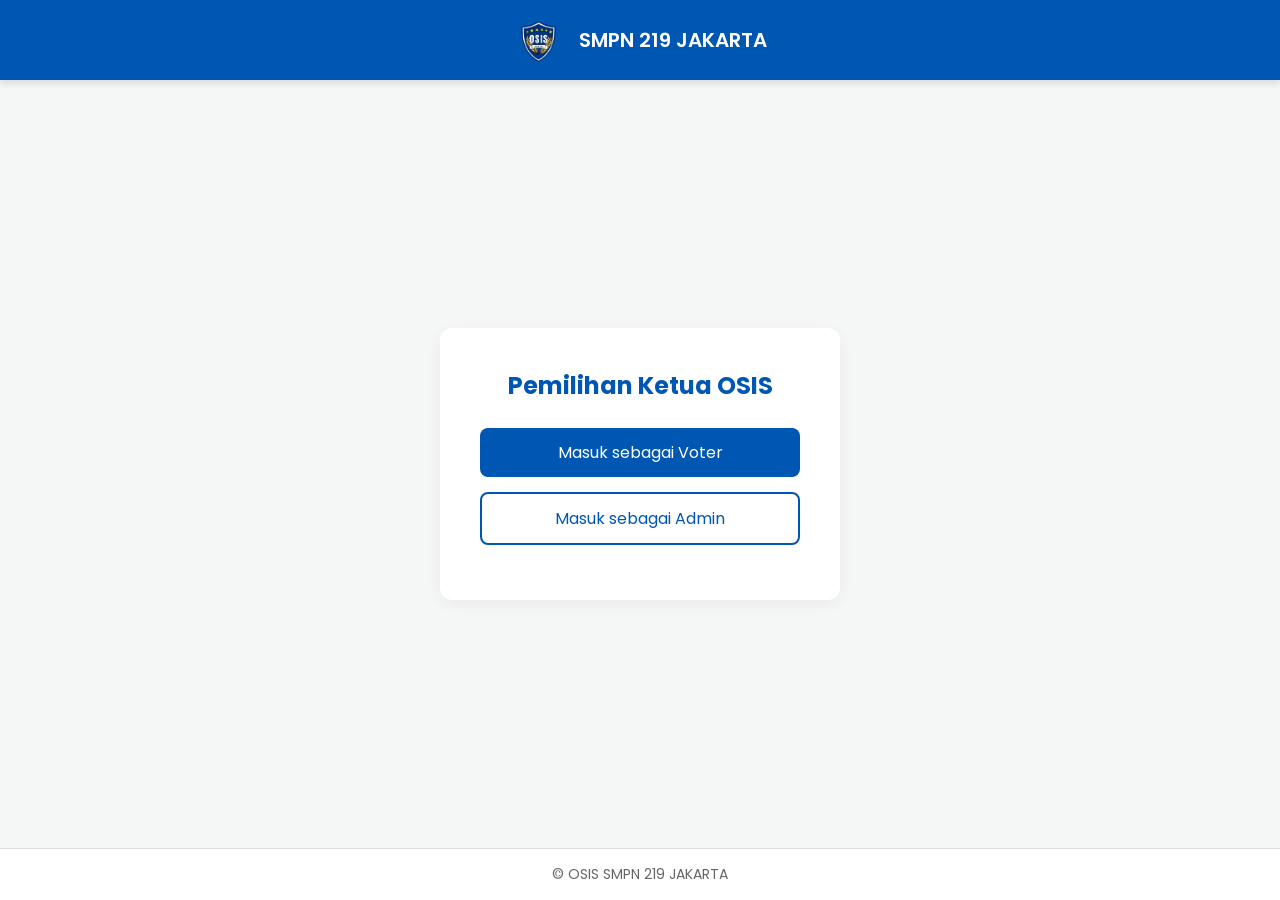
<file: index.html>
<!DOCTYPE html>
<html lang="id">
<head>
    <meta charset="UTF-8">
    <meta name="viewport" content="width=device-width, initial-scale=1.0">
    <title>Pemilihan Ketua OSIS - SMPN 219 JAKARTA</title>
    <link rel="stylesheet" href="style.css">
</head>
<body>

    <header>
        <img src="assets/img/logo.png" alt="Logo OSIS">
        <h1>SMPN 219 JAKARTA</h1>
    </header>

    <main class="main-container">
        <div class="card">
            <h2>Pemilihan Ketua OSIS</h2>
            <a href="voter.html" class="btn">Masuk sebagai Voter</a>
            <a href="admin.html" class="btn btn-outline">Masuk sebagai Admin</a>
        </div>
    </main>

    <footer>
        &copy; OSIS SMPN 219 JAKARTA
    </footer>

</body>
</html>
</file>
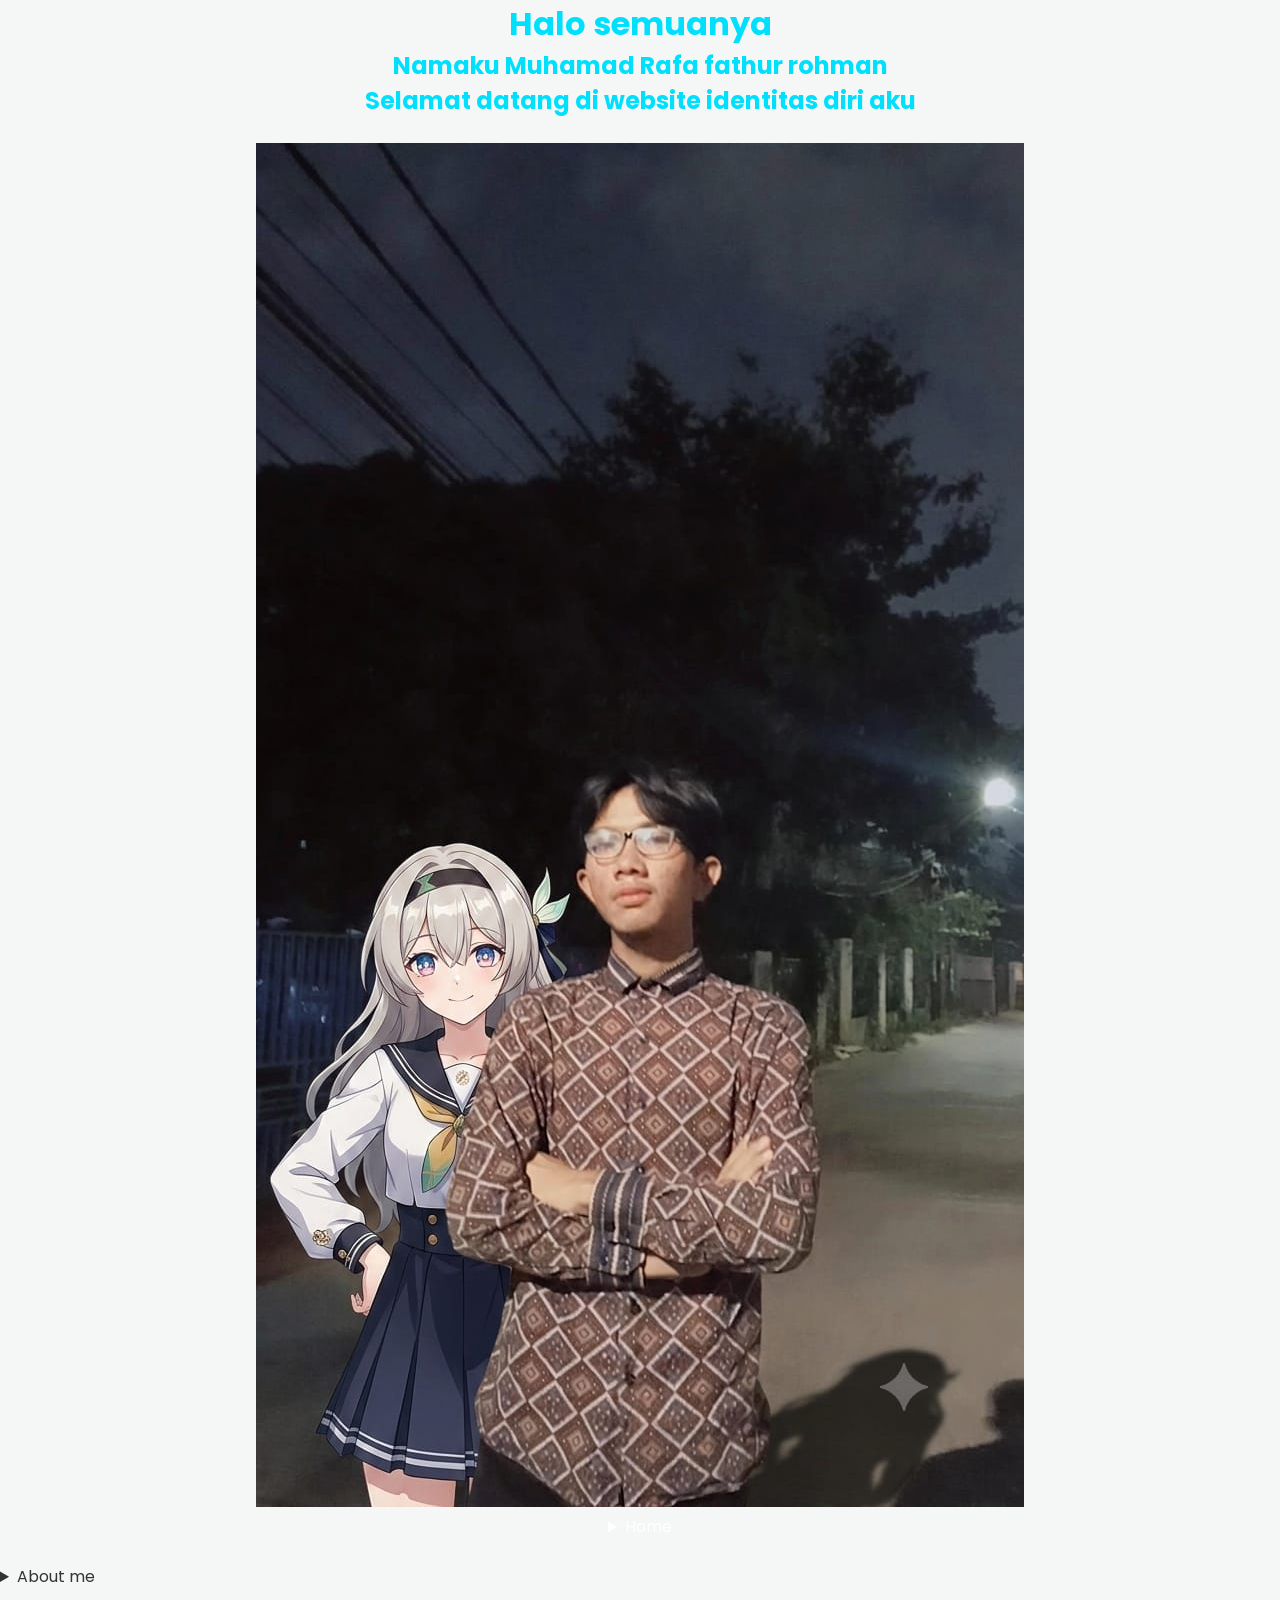
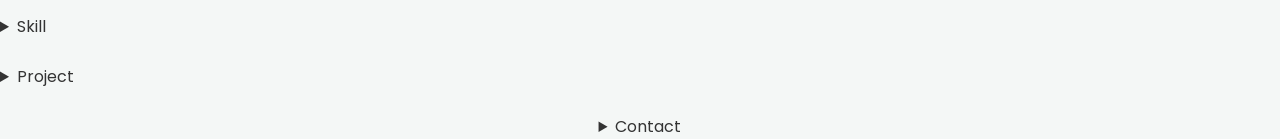
<file: latihan_1.html>
<!DOCTYPE html>
<html lang="en">
<head>
     <h1 style="text-align: center; color: rgb(0, 224, 253);">Halo semuanya</h1>
    <h2 style="text-align: center; color:  rgb(0, 224, 253);"> Namaku Muhamad Rafa fathur rohman</h2>
    <h2 style="text-align: center; color:  rgb(0, 224, 253);">Selamat datang di website identitas diri aku</h2> <br>
    <div style="text-align: center;">
        <img src=fathur.jpeg>
    </div>
   <link rel="stylesheet" href="style.css">
</head>
<body>

<nav>
    
</nav>

   
    <div class="Home">
        <details>
        <summary style="color: rgb(255, 255, 255); text-align: center;">Home</summary>
        <p style="color: aqua;text-align: center;">Assalamualaikum perkenalkan saya muhamad rafa fathur rohman <br>
            Aku berasal dari smp negri 219 jakarta, hobi aku adalah bermain komputer <br>
            aku harap kalian enjoy :V
        </p>
    </details>
    </div>

    <br>

   <div class="About me">
     <details>
         <summary>About me</summary>
        <p style="color: aqua;text-align: center;">
            Aku sangat suka mengcoding karena aku sangat suka mengetik <br>
            ada banyak bahasa pemerograman yang aku sukai salah satunya adalah <br>
            phyton, javascript, html. Aku cendurung lebih suka jika codingan aku bekerja. <br>
            karena aku tidak terlalu pandai dalam mendesain, dan terbukti dari pemilihan warna di web aku satu ini :/ <br>
        </p>
    </details>
   </div>

   <br>

    <div class="Skill">
        <details>
        <summary>Skill</summary>
        <p style="color: aqua;text-align: center;">
            
        </p>
    </details>
    </div>

    <br>

    <div class="Project">
        <details>
        <summary>Project</summary>
        <p style="color: aqua;text-align: center;">

        </p>
    </details>
    </div>

    <br>

   <div class="Contact" style="text-align: center;">
     <details>
        <summary>Contact</summary>
        <p style="color: aqua;text-align: center;"> Whastapp: <br>
             081410035634 <br>
             Instagram:<br>
             <a href="https://www.instagram.com/turrrruurr/" style="color: aqua;">@
turrrruurr</a> <br>
             Email:<br>
             gtauapa8@gmail.com <br>
        </p>
    </details>
</div>

    <script>
        
    </script>


</body>
</html>
</file>
<file: style.css>
/* Import Font */
@import url('https://fonts.googleapis.com/css2?family=Poppins:wght@400;600&display=swap');

/* Reset dasar */
* {
    margin: 0;
    padding: 0;
    box-sizing: border-box;
    font-family: 'Poppins', sans-serif;
}

body {
    background-color: #f4f7f6;
    color: #333;
    display: flex;
    flex-direction: column;
    min-height: 100vh;
}

/* Header & Logo */
header {
    background-color: #0056b3;
    color: white;
    padding: 15px 20px;
    display: flex;
    align-items: center;
    justify-content: center;
    gap: 15px;
    box-shadow: 0 4px 6px rgba(0,0,0,0.1);
}

header img {
    width: 50px;
    height: 50px;
    object-fit: cover;
}

header h1 {
    font-size: 20px;
    font-weight: 600;
}

/* Container Utama */
.main-container {
    flex: 1;
    display: flex;
    align-items: center;
    justify-content: center;
    padding: 20px;
}

.card {
    background: white;
    padding: 40px;
    border-radius: 12px;
    box-shadow: 0 4px 15px rgba(0,0,0,0.05);
    text-align: center;
    width: 100%;
    max-width: 400px;
}

.card h2 {
    color: #0056b3;
    margin-bottom: 25px;
}

/* Tombol */
.btn {
    display: block;
    width: 100%;
    padding: 12px;
    margin-bottom: 15px;
    background-color: #0056b3;
    color: white;
    border: none;
    border-radius: 8px;
    font-size: 16px;
    cursor: pointer;
    text-decoration: none;
    transition: background-color 0.3s ease;
}

.btn:hover {
    background-color: #004494;
}

.btn-outline {
    background-color: transparent;
    color: #0056b3;
    border: 2px solid #0056b3;
}

.btn-outline:hover {
    background-color: #0056b3;
    color: white;
}

/* Input Text & Password */
.input-field {
    width: 100%;
    padding: 12px;
    margin-bottom: 15px;
    border: 1px solid #ccc;
    border-radius: 8px;
    font-size: 14px;
    outline: none;
}

.input-field:focus {
    border-color: #0056b3;
}

/* Link Kembali */
.link-kembali {
    display: inline-block;
    margin-top: 15px;
    font-size: 14px;
    color: #666;
    text-decoration: none;
}

.link-kembali:hover {
    color: #0056b3;
    text-decoration: underline;
}

/* Footer Copyright */
footer {
    text-align: center;
    padding: 15px;
    background-color: white;
    color: #666;
    font-size: 14px;
    border-top: 1px solid #ddd;
}

/* TAMPILAN KHUSUS ADMIN (DASHBOARD) */
.admin-layout {
    display: flex;
    flex-direction: row;
    min-height: 100vh;
    background-color: #f4f7f6;
}

.sidebar {
    width: 250px;
    background-color: #001f3f;
    color: white;
    display: flex;
    flex-direction: column;
    flex-shrink: 0;
}

.sidebar-header {
    padding: 20px;
    text-align: center;
    border-bottom: 1px solid #003366;
}

.sidebar-header img {
    width: 60px;
    margin-bottom: 10px;
}

.sidebar-header h2 {
    font-size: 18px;
    color: white;
}

.sidebar-menu {
    display: flex;
    flex-direction: column;
    padding-top: 15px;
}

.sidebar-menu a {
    color: #cce0ff;
    text-decoration: none;
    padding: 15px 20px;
    font-size: 15px;
    border-left: 4px solid transparent;
    transition: all 0.3s ease;
}

.sidebar-menu a:hover, .sidebar-menu a.active {
    background-color: #003366;
    color: white;
    border-left-color: #66b2ff;
}

.main-content {
    flex: 1;
    display: flex;
    flex-direction: column;
    overflow-y: auto;
}

.admin-header {
    background-color: white;
    padding: 20px 30px;
    display: flex;
    justify-content: space-between;
    align-items: center;
    box-shadow: 0 2px 5px rgba(0,0,0,0.05);
}

.admin-header h1 {
    color: #0056b3;
    font-size: 24px;
}

.dashboard-stats {
    display: flex;
    gap: 20px;
    padding: 30px;
}

.stat-box {
    flex: 1;
    background: white;
    padding: 20px;
    border-radius: 8px;
    box-shadow: 0 2px 10px rgba(0,0,0,0.05);
    text-align: center;
    border-top: 4px solid #0056b3;
}

.stat-box h3 {
    font-size: 14px;
    color: #666;
    margin-bottom: 10px;
}

.stat-box p {
    font-size: 28px;
    font-weight: 600;
    color: #0056b3;
}

.table-section {
    padding: 0 30px 30px 30px;
    flex: 1;
}

.table-section h2 {
    color: #333;
    margin-bottom: 15px;
    font-size: 20px;
}

.search-bar {
    max-width: 300px;
    margin-bottom: 15px;
}

.admin-table {
    width: 100%;
    border-collapse: collapse;
    background: white;
    border-radius: 8px;
    overflow: hidden;
    box-shadow: 0 2px 10px rgba(0,0,0,0.05);
}

.admin-table th, .admin-table td {
    padding: 15px;
    text-align: left;
    border-bottom: 1px solid #f0f0f0;
}

.admin-table th {
    background-color: #0056b3;
    color: white;
}

.admin-footer {
    background: transparent;
    border-top: none;
    margin-top: auto;
}

/* RESPONSIVE DESIGN (UNTUK HP) */
@media (max-width: 768px) {
    .admin-layout {
        flex-direction: column;
    }
    
    .sidebar {
        width: 100%;
        text-align: center;
    }
    
    .sidebar-header {
        display: flex;
        align-items: center;
        justify-content: center;
        gap: 15px;
        padding: 10px;
    }
    
    .sidebar-header img {
        width: 40px;
        margin-bottom: 0;
    }
    
    .sidebar-menu {
        flex-direction: row;
        flex-wrap: wrap;
        padding-top: 0;
    }
    
    .sidebar-menu a {
        flex: 1 1 30%;
        font-size: 12px;
        padding: 10px 5px;
        text-align: center;
        border-left: none;
        border-bottom: 3px solid transparent;
    }
    
    .sidebar-menu a:hover, .sidebar-menu a.active {
        border-left: none;
        border-bottom-color: #66b2ff;
    }
    
    .admin-header {
        padding: 15px;
        flex-direction: column;
        text-align: center;
        gap: 5px;
    }
    
    .dashboard-stats {
        flex-direction: column;
        padding: 15px;
    }
    
    .table-section {
        padding: 15px;
    }
    
    .admin-table {
        font-size: 12px;
        display: block;
        overflow-x: auto;
    }
}
</file>
